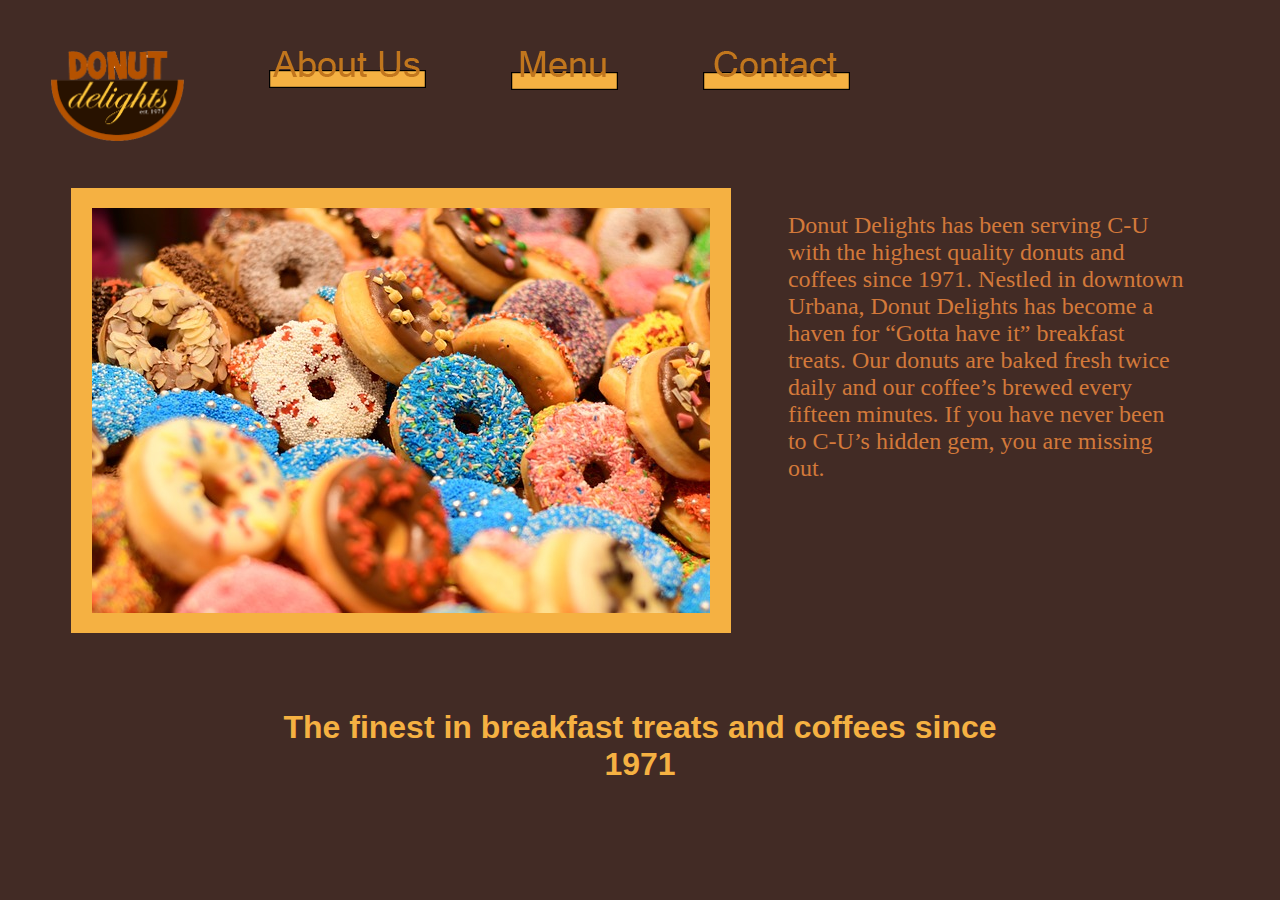
<file: index.html>
<!DOCTYPE html>
<html lang="en">
<head>
	<meta http-equiv="content-type" content="text/html; charset=utf-8">
    <meta name="viewport" content="width=device-width, initial-scale=1.0">
    <link rel="stylesheet" href="content/site.css">
    <script>
        var slideIndex = 0;
        showSlides();
        function showSlides(){
    var i;
    var slides = document.getElementsByClassName("mySlides");
    for (i = 0; i < slides.length; i++){
        slides[i].style.display = "none";
    }
    slideIndex++;
    if (slideIndex > slides.length){slideIndex = 1}
    slides[slideIndex-1].style.display = "block";
    setTimeout(showSlides, 100000);
}
    </script>
	<title>Elijah Hall~Donut Delights</title>
</head>
<body>
    <div class="navbar-container">
        <div id="donutIcon"><a href="index.html"><img src="assets/NEWLOGO.png" alt="donutIcon"></a></div>
        <div id="aboutUs"><a href="aboutus.html"><img src="assets/About%20Us.png" alt="AboutUs"/></a></div>
        <div id="menuIcon"><a href="menu.html"><img src="assets/Menu.png" alt="Menu"/></a></div>
        <div id="contactIcon"><a href="contact.html"><img src="assets/Contact.png" alt="Contact"/></a></div>
    </div>
    <section> 
        <div class="slide-container">
            <div class="mySlides">
            <img src="content/images/homepageDonut_ehall.png" alt="homeDonut">
        </div>
            <div class="mySlides">
            <img src="assets/donut2.jpg" alt="donut2">
        </div>
        </div>
        <div id="description">
            <p>Donut Delights has been serving C-U with the highest quality donuts and coffees since 1971. Nestled in downtown Urbana, Donut Delights has become a haven for “Gotta have it” breakfast treats. Our donuts are baked fresh twice daily and our coffee’s brewed every fifteen minutes. If you have never been to C-U’s hidden gem, you are missing out.</p>
        </div>
    </section>
    <h1 id="tagline">The finest in breakfast treats and coffees since 1971</h1>
	<script src="content/main.js" type="text/javascript"></script>
</body>
</html>
</file>
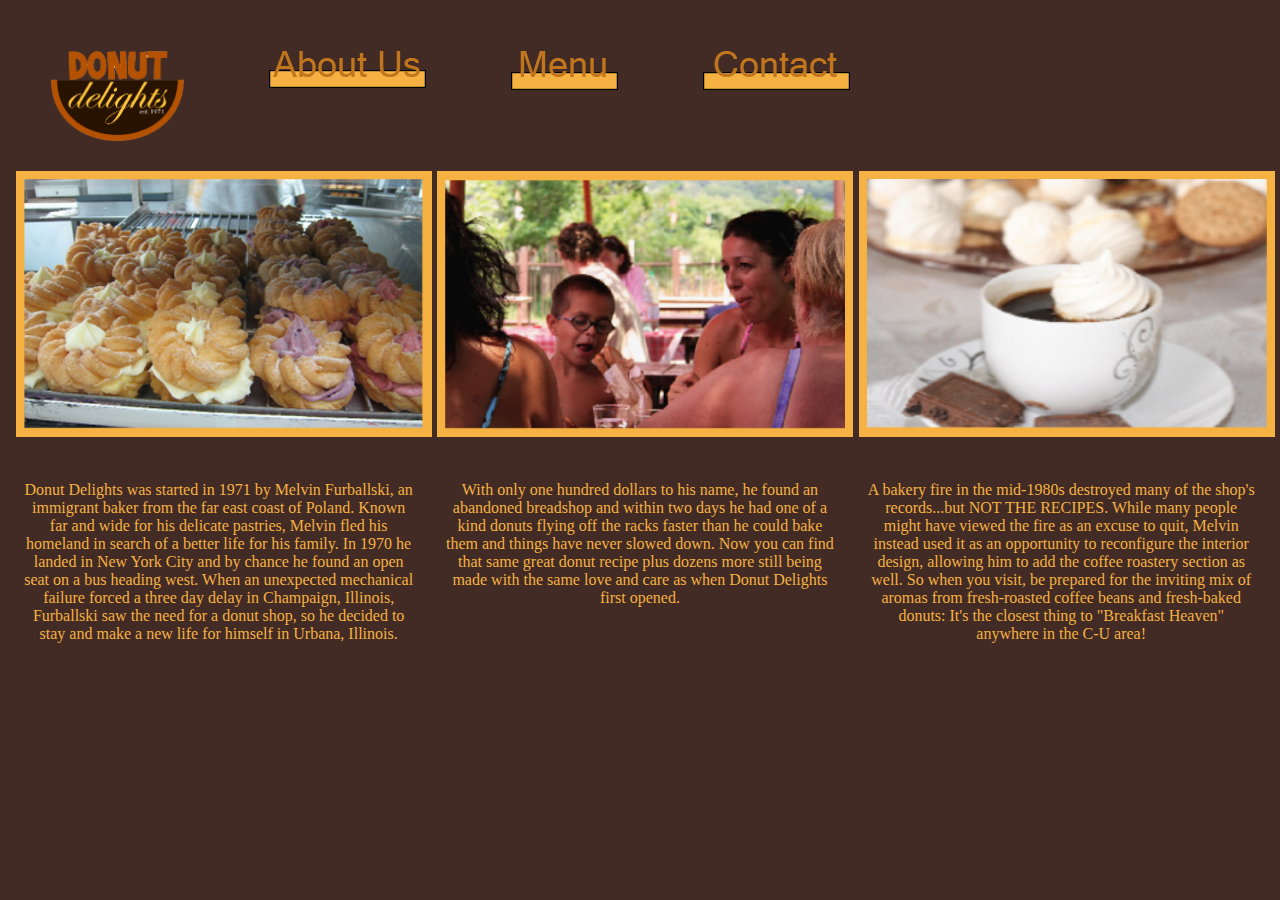
<file: aboutus.html>
<!DOCTYPE html>
<html lang="en">
<head>
	<meta http-equiv="content-type" content="text/html; charset=utf-8">
    <meta name="viewport" content="width=device-width, initial-scale=1.0">
    <link rel="stylesheet" href="content/aboutus.css">
	<title>Elijah Hall~Donut Delights</title>
</head>
<body>
    <div class="navbar-container">
        <div id="donutIcon"><a href="index.html"><img src="assets/NEWLOGO.png" alt="donutIcon"></a></div>
        <div id="aboutUs"><a href="aboutus.html"><img src="assets/About%20Us.png" alt="AboutUs"/></a></div>
        <div id="menuIcon"><a href="menu.html"><img src="assets/Menu.png" alt="Menu"/></a></div>
        <div id="contactIcon"><a href="contact.html"><img src="assets/Contact.png" alt="Contact"/></a></div>
    </div>
    <div class="clearfix">
    <div class="photo-container">
        <img src="content/images/pinwheels.PNG" alt="pinwheels">
        <p>Donut Delights was started in 1971 by Melvin Furballski, an immigrant baker from the far east coast of Poland. Known far and wide for his delicate pastries, Melvin fled his homeland in search of a better life for his family. In 1970 he landed in New York City and by chance he found an open seat on a bus heading west. When an unexpected mechanical failure forced a three day delay in Champaign, Illinois, Furballski saw the need for a donut shop, so he decided to stay and make a new life for himself in Urbana, Illinois.</p>
        </div>
    <div class="photo-container">    
        <img src="content/images/family_eating.PNG" alt="family eating">
        <p>With only one hundred dollars to his name, he found an abandoned breadshop and within two days he had one of a kind donuts flying off the racks faster than he could bake them and things have never slowed down. Now you can find that same great donut recipe plus dozens more still being made with the same love and care as when Donut Delights first opened.</p>
        </div>
    <div class="photo-container">    
        <img src="content/images/coffee_cream.PNG" alt="coffee with cream">
        <p>A bakery fire in the mid-1980s destroyed many of the shop's records...but NOT THE RECIPES. While many people might have viewed the fire as an excuse to quit, Melvin instead used it as an opportunity to reconfigure the interior design, allowing him to add the coffee roastery section as well. So when you visit, be prepared for the inviting mix of aromas from fresh-roasted coffee beans and fresh-baked donuts: It's the closest thing to "Breakfast Heaven" anywhere in the C-U area!</p>
    </div>
    </div>
</body>
</html>
</file>
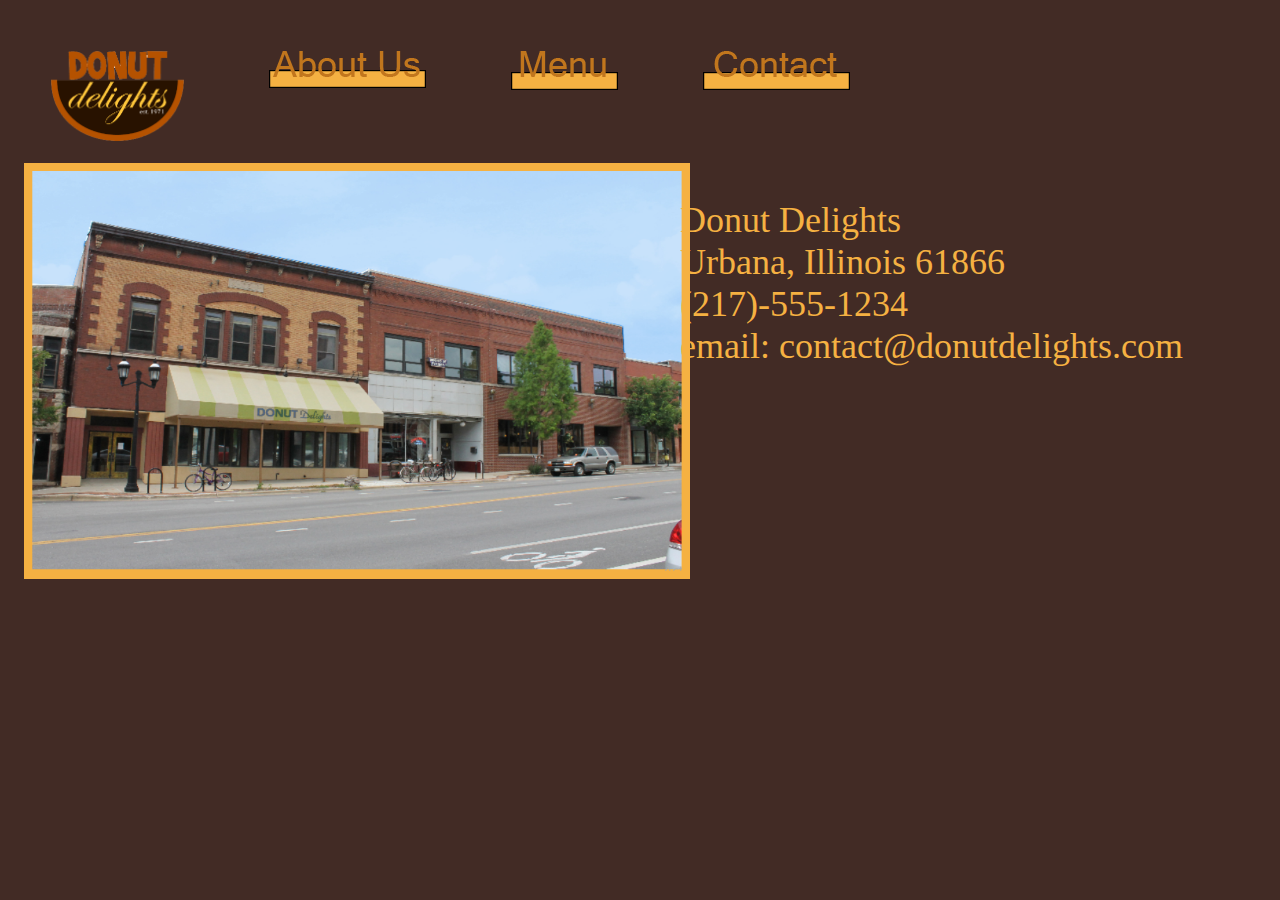
<file: contact.html>
<!DOCTYPE html>
<html lang="en">
<head>
	<meta http-equiv="content-type" content="text/html; charset=utf-8">
    <meta name="viewport" content="width=device-width, initial-scale=1.0">
    <link rel="stylesheet" href="content/contact.css">
	<title>Elijah Hall~Donut Delights</title>
</head>
<body>
    <div class="navbar-container">
        <div id="donutIcon"><a href="index.html"><img src="assets/NEWLOGO.png" alt="donutIcon"></a></div>
        <div id="aboutUs"><a href="aboutus.html"><img src="assets/About%20Us.png" alt="AboutUs"/></a></div>
        <div id="menuIcon"><a href="menu.html"><img src="assets/Menu.png" alt="Menu"/></a></div>
        <div id="contactIcon"><a href="contact.html"><img src="assets/Contact.png" alt="Contact"/></a></div>
    </div>
    <div class="clearfix">
        <div class="img-container">
            <img src="content/images/storefront.PNG" alt="storefront">
        </div>
        <div class="img-container">
            <ul style="list-style: none;">
                <li>Donut Delights</li>
                <li>Urbana, Illinois 61866</li>
                <li>(217)-555-1234</li>
                <li>email: contact@donutdelights.com</li>
            </ul>
        </div>
    </div>
</body>
</html>
</file>
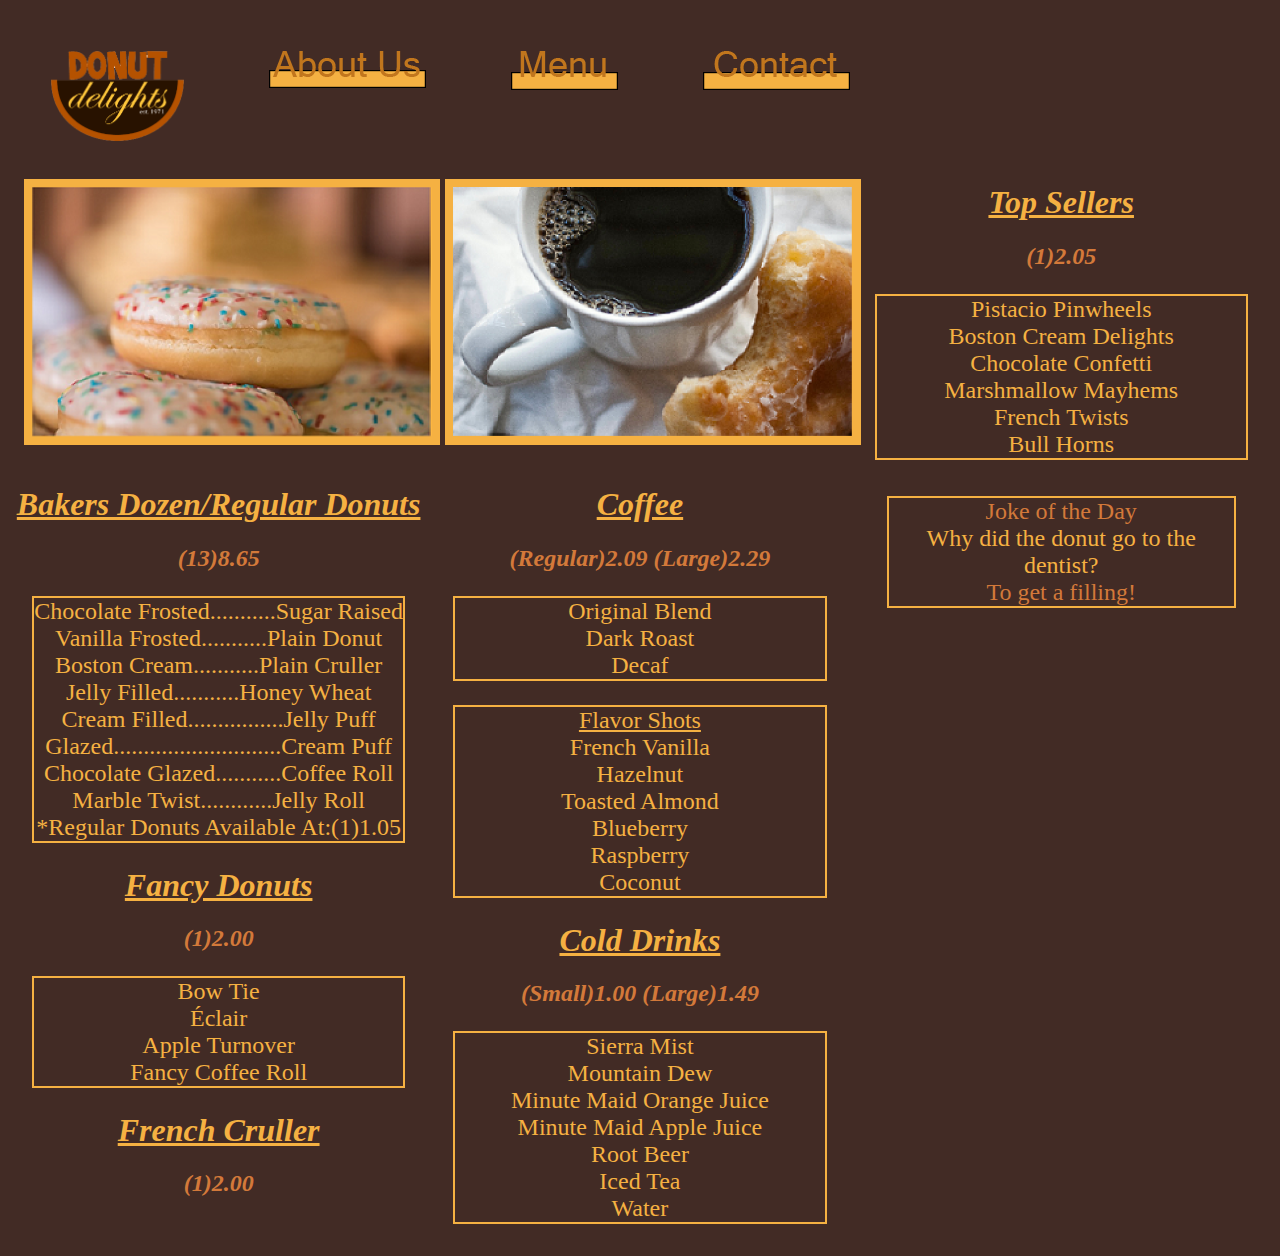
<file: menu.html>
<!DOCTYPE html>
<html lang="en">
<head>
	<meta http-equiv="content-type" content="text/html; charset=utf-8">
    <meta name="viewport" content="width=device-width, initial-scale=1.0">
    <link rel="stylesheet" href="content/menu.css">
	<title>Elijah Hall~Donut Delights</title>
</head>
<body>
    <div class="navbar-container">
        <div id="donutIcon"><a href="index.html"><img src="assets/NEWLOGO.png" alt="donutIcon"></a></div>
        <div id="aboutUs"><a href="aboutus.html"><img src="assets/About%20Us.png" alt="AboutUs"/></a></div>
        <div id="menuIcon"><a href="menu.html"><img src="assets/Menu.png" alt="Menu"/></a></div>
        <div id="contactIcon"><a href="contact.html"><img src="assets/Contact.png" alt="Contact"/></a></div>
    </div>
    <div class="clearfix">
    <div class="pic-container" id="beverages-box">
        <img src="content/images/whitefrosting_donut.PNG" alt="white donut">
        <h1>Bakers Dozen/Regular Donuts</h1>
        <h2>(13)8.65</h2>
        <div class="blends-container">
            <ul style="list-style: none;">
                <li>Chocolate Frosted...........Sugar Raised</li>
                <li>Vanilla Frosted...........Plain Donut</li>
                <li>Boston Cream...........Plain Cruller</li>
                <li>Jelly Filled...........Honey Wheat</li>
                <li>Cream Filled................Jelly Puff</li>
                <li>Glazed............................Cream Puff</li>
                <li>Chocolate Glazed...........Coffee Roll</li>
                <li>Marble Twist............Jelly Roll</li>
                <li>*Regular Donuts Available At:(1)1.05</li>
            </ul>
        </div>
        <h1>Fancy Donuts</h1>
        <h2>(1)2.00</h2>
        <div class="blends-container">
            <ul style="list-style: none;">
                <li>Bow Tie</li>
                <li>Éclair</li>
                <li>Apple Turnover</li>
                <li>Fancy Coffee Roll</li>
            </ul>
        </div>
        <h1>French Cruller</h1>
        <h2>(1)2.00</h2>
    </div>
    <div class="pic-container" id="beverages-box">
        <img src="content/images/coffee_donut.PNG" alt="beverages">
        <h1>Coffee</h1>
        <h2>(Regular)2.09 (Large)2.29</h2>
        <div class="blends-container">
            <ul style="list-style: none;">
                <li>Original Blend</li>
                <li>Dark Roast</li>
                <li>Decaf</li>
            </ul>
        </div>
        <div class="blends-container">
            <ul style="list-style: none;">
                <li style="text-decoration: underline;">Flavor Shots</li>
                <li>French Vanilla</li>
                <li>Hazelnut</li>
                <li>Toasted Almond</li>
                <li>Blueberry</li>
                <li>Raspberry</li>
                <li>Coconut</li>
            </ul>
        </div>
        <h1>Cold Drinks</h1>
        <h2>(Small)1.00 (Large)1.49</h2>
        <div class="blends-container">
            <ul style="list-style: none;">
                <li>Sierra Mist</li>
                <li>Mountain Dew</li>
                <li>Minute Maid Orange Juice</li>
                <li>Minute Maid Apple Juice</li>
                <li>Root Beer</li>
                <li>Iced Tea</li>
                <li>Water</li>
            </ul>
        </div>
    </div>
    <div class="pic-container">
        <h1>Top Sellers</h1>
        <h2>(1)2.05</h2>
        <ul style="list-style: none;">
            <li>Pistacio Pinwheels</li>
            <li>Boston Cream Delights</li>
            <li>Chocolate Confetti</li>
            <li>Marshmallow Mayhems</li>
            <li>French Twists</li>
            <li>Bull Horns</li>
        </ul>
        <ul id="JokeOfDay" style="list-style: none;">
            <li>Joke of the Day</li>
            <li id="question">Why did the donut go to the dentist?</li>
            <li>To get a filling!</li>
        </ul>
    </div>
    </div>
</body>
</html>
</file>
<file: content/site.css>
body {
    background-color: #422b25;
    color: #f5b142;
    display: block;
}
#tagline{
    font-family: Harrington, Arial;
    padding: 2% 20%;
    text-align: center;
}
section{
    display: flex;
    padding: 2% 5%;
    flex-wrap: block;
    color: #d3793a;
    align-self: right;
    justify-content: space-between;
    max-height: 450px;
}
section img{
    max-width: 100%;
    height: auto;
    border: 10px solid #f5b142;
}
.slideshow-container {
  max-width: 1000px;
  position: relative;
  margin: auto;
}
#description{
    width: 35%;
    padding: 0% 2% 5% 2%;
    justify-self: center;
    font-size: 1.5em;
}
.navbar-container{
    display: flex;
    flex-direction: row;
    flex-wrap: block;
    max-width: 70%;
    justify-content: space-around;
    background-color: transparent;
    padding-top: 2%
}
.navbar-container div{
    padding: 2%;
}
.navbar-container img:hover{
    box-shadow:
                1px 1px transparent,
                2px 2px transparent,
                3px 3px transparent;
        -webkit-transform: translateX(-3px);
        transform: translateX(-3px);
}
#donutIcon img{
    max-width: 100%;
    max-height: 90px;
    height: auto;
}
#aboutUs{
    max-height: 30px;
    max-width: 100%;
    height: auto;
}
#menuIcon{
    max-height: 30px;
    max-width: 100%; 
    height: auto;
}
#contactIcon{
    max-height: 30px;
    max-width: 100%;
    height: auto;
}
</file>
<file: content/aboutus.css>
.navbar-container{
    display: flex;
    flex-direction: row;
    flex-wrap: block;
    max-width: 70%;
    justify-content: space-around;
    background-color: transparent;
    padding-top: 2%
}
.navbar-container div{
    padding: 2%;
}
.navbar-container img:hover{
    box-shadow:
                1px 1px transparent,
                2px 2px transparent,
                3px 3px transparent;
        -webkit-transform: translateX(-3px);
        transform: translateX(-3px);
}
#donutIcon img{
    max-width: 100%;
    max-height: 90px;
    height: auto;
}
#aboutUs{
    max-height: 30px;
    max-width: 100%;
    height: auto;
}
#menuIcon{
    max-height: 30px;
    max-width: 100%; 
    height: auto;
}
#contactIcon{
    max-height: 30px;
    max-width: 100%;
    height: auto;
}
body{
    background-color: #422b25;
}
.photo-container{
    float: left;
    width: 33.33%;
}
.photo-container img{
    width: 400px;
    height: 250px;
    border: 8px solid #f5b142;
    margin: 0.5em;
}
.photo-container p{
    color: #f5b142;
    text-align: center;
    padding: 1em;
}
.clearfix::after {
    content: "";
    clear: both;
    display: table;
    justify-content: center;
}
</file>
<file: content/contact.css>
.navbar-container{
    display: flex;
    flex-direction: row;
    flex-wrap: block;
    max-width: 70%;
    justify-content: space-around;
    background-color: transparent;
    padding-top: 2%
}
.navbar-container div{
    padding: 2%;
}
.navbar-container img:hover{
    box-shadow:
                1px 1px transparent,
                2px 2px transparent,
                3px 3px transparent;
        -webkit-transform: translateX(-3px);
        transform: translateX(-3px);
}
#donutIcon img{
    max-width: 100%;
    max-height: 90px;
    height: auto;
}
#aboutUs{
    max-height: 30px;
    max-width: 100%;
    height: auto;
}
#menuIcon{
    max-height: 30px;
    max-width: 100%; 
    height: auto;
}
#contactIcon{
    max-height: 30px;
    max-width: 100%;
    height: auto;
}
body{
    background-color: #422b25;
}
.img-container{
    float:left;
    width: 50%;
}
.img-container img{
    width: 650px;
    height: 400px;
    border: 8px solid #f5b142;
    margin-left: 1em;
}
.img-container ul{
    font-size: 36px;
    color: #f5b142;
}
.clearfix::after {
    content: "";
    clear: both;
    display: table;
    justify-content: center;
}
</file>
<file: content/menu.css>
.navbar-container{
    display: flex;
    flex-direction: row;
    flex-wrap: block;
    max-width: 70%;
    justify-content: space-around;
    background-color: transparent;
    padding-top: 2%
}
.navbar-container div{
    padding: 2%;
}
.navbar-container img:hover{
    box-shadow:
                1px 1px transparent,
                2px 2px transparent,
                3px 3px transparent;
        -webkit-transform: translateX(-3px);
        transform: translateX(-3px);
}
#donutIcon img{
    max-width: 100%;
    max-height: 90px;
    height: auto;
}
#aboutUs{
    max-height: 30px;
    max-width: 100%;
    height: auto;
}
#menuIcon{
    max-height: 30px;
    max-width: 100%; 
    height: auto;
}
#contactIcon{
    max-height: 30px;
    max-width: 100%;
    height: auto;
}
body{
    background-color: #422b25;
}
.pic-container{
    float: left;
    width: 33.33%;
    text-align: center;
}
.pic-container img{
    width: 400px;
    height: 250px;
    border: 8px solid #f5b142;
    margin: 1em;
}
.pic-container h1{
    text-decoration: underline;
    font-style: italic;
    color: #f5b142;
}
.pic-container h2{
    font-style: italic;
    color: #d3793a;
}
.pic-container ul{
    margin: 1em;
    padding: 0;
    color: #f5b142;
    border: 2px solid #f5b142;
    font-size: 24px;
}
#JokeOfDay{
    margin: 1.5em;
    color: #d3793a;
}
#question{
    color: #f5b142;
}
#beverages-box h1{
    text-decoration: underline;
    color: #f5b142;
}
#beverage-box h2{
    color: #d3793a;
}
.clearfix::after {
    content: "";
    clear: both;
    display: table;
    justify-content: center;
}
</file>
